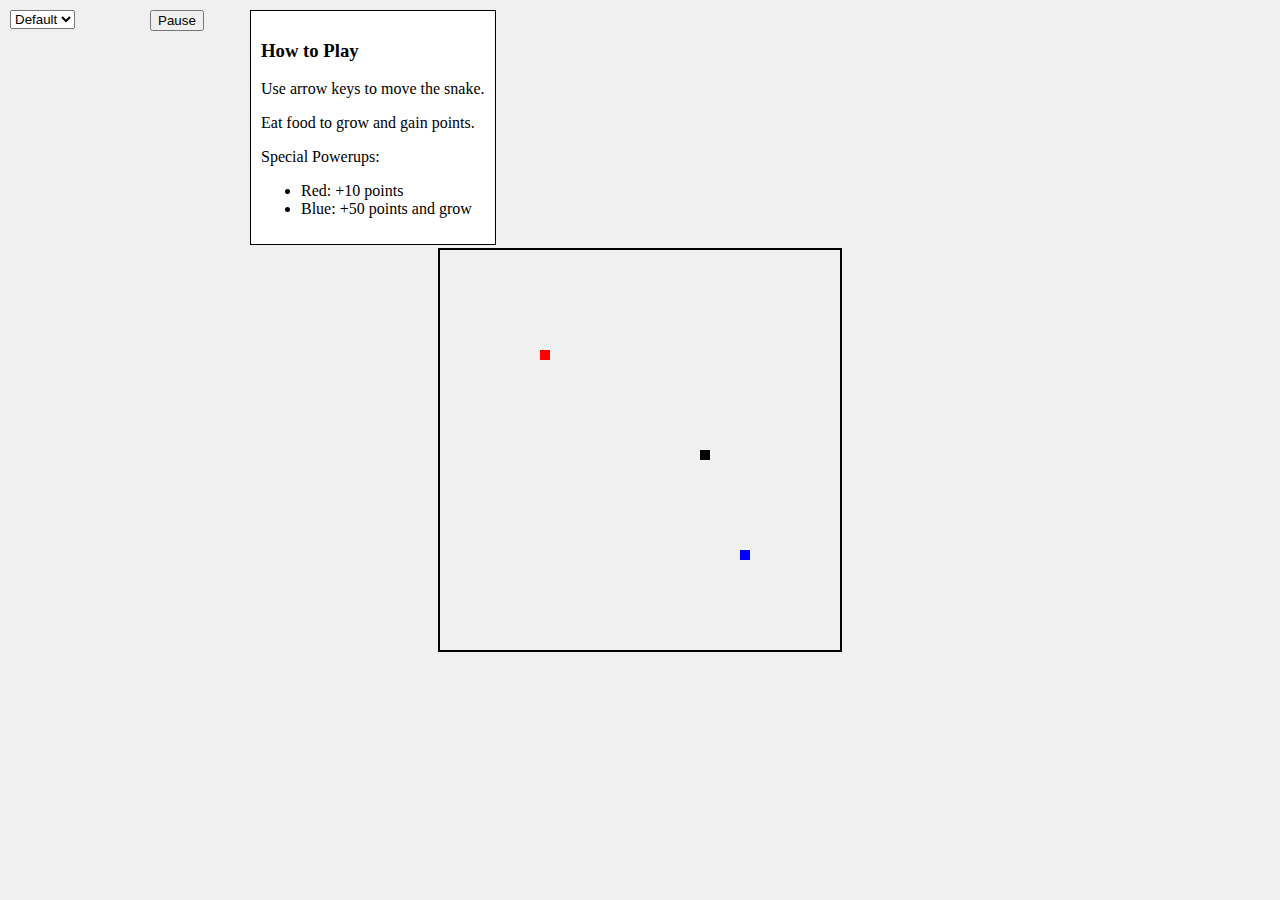
<file: AI Page/Ai.html>
<!DOCTYPE html>
<html lang="en">
<head>
    <meta charset="UTF-8">
    <meta name="viewport" content="width=device-width, initial-scale=1.0">
    <title>Snake Game</title>
    <style>
        body {
            display: flex;
            justify-content: center;
            align-items: center;
            height: 100vh;
            margin: 0;
            background-color: #f0f0f0;
        }
        #gameCanvas {
            border: 2px solid #000;
        }
        #themeSelector, #pauseButton, #instructions {
            position: absolute;
            top: 10px;
        }
        #themeSelector {
            left: 10px;
        }
        #pauseButton {
            left: 150px;
        }
        #instructions {
            left: 250px;
            background-color: #fff;
            padding: 10px;
            border: 1px solid #000;
        }
        #deathScreen {
            display: none;
            position: absolute;
            top: 0;
            left: 0;
            width: 100%;
            height: 100%;
            background-color: rgba(0, 0, 0, 0.8);
            color: #fff;
            justify-content: center;
            align-items: center;
            font-size: 24px;
        }
    </style>
</head>
<body>
    <select id="themeSelector">
        <option value="default">Default</option>
        <option value="dark">Dark</option>
        <option value="forest">Forest</option>
        <option value="ocean">Ocean</option>
    </select>
    <button id="pauseButton">Pause</button>
    <div id="instructions">
        <h3>How to Play</h3>
        <p>Use arrow keys to move the snake.</p>
        <p>Eat food to grow and gain points.</p>
        <p>Special Powerups:</p>
        <ul>
            <li>Red: +10 points</li>
            <li>Blue: +50 points and grow</li>
        </ul>
    </div>
    <canvas id="gameCanvas" width="400" height="400"></canvas>
    <div id="deathScreen">Game Over! Press F5 to Restart</div>
    <script>
        const canvas = document.getElementById('gameCanvas');
        const ctx = canvas.getContext('2d');
        const themeSelector = document.getElementById('themeSelector');
        const pauseButton = document.getElementById('pauseButton');
        const deathScreen = document.getElementById('deathScreen');

        let snake = [{ x: 200, y: 200 }];
        let direction = 'right';
        let food = { x: 100, y: 100 };
        let powerup = { x: 300, y: 300 };
        let score = 0;
        let theme = 'default';
        let paused = false;
        let gameOver = false;

        function drawSnake() {
            ctx.fillStyle = theme === 'dark' ? '#fff' : '#000';
            snake.forEach(segment => {
                ctx.fillRect(segment.x, segment.y, 10, 10);
            });
        }

        function drawFood() {
            ctx.fillStyle = 'red';
            ctx.fillRect(food.x, food.y, 10, 10);
        }

        function drawPowerup() {
            ctx.fillStyle = 'blue';
            ctx.fillRect(powerup.x, powerup.y, 10, 10);
        }

        function moveSnake() {
            if (paused || gameOver) return;

            const head = { x: snake[0].x, y: snake[0].y };
            switch (direction) {
                case 'right': head.x += 10; break;
                case 'left': head.x -= 10; break;
                case 'up': head.y -= 10; break;
                case 'down': head.y += 10; break;
            }
            snake.unshift(head);

            if (head.x === food.x && head.y === food.y) {
                score += 10;
                food = { x: Math.floor(Math.random() * 40) * 10, y: Math.floor(Math.random() * 40) * 10 };
            } else if (head.x === powerup.x && head.y === powerup.y) {
                score += 50;
                powerup = { x: Math.floor(Math.random() * 40) * 10, y: Math.floor(Math.random() * 40) * 10 };
                snake.push({ x: snake[snake.length - 1].x, y: snake[snake.length - 1].y });
            } else {
                snake.pop();
            }

            if (head.x < 0 || head.x >= canvas.width || head.y < 0 || head.y >= canvas.height || checkCollision()) {
                gameOver = true;
                deathScreen.style.display = 'flex';
            }
        }

        function checkCollision(){
            for (let i = 1; i < snake.length; i++) {
                if (snake[0].x === snake[i].x && snake[0].y === snake[i].y) {
                    return true;
                }
            }
            return false;
        }

        function changeTheme() {
            theme = themeSelector.value;
            switch (theme) {
                case 'default':
                    document.body.style.backgroundColor = '#f0f0f0';
                    break;
                case 'dark':
                    document.body.style.backgroundColor = '#333';
                    break;
                case 'forest':
                    document.body.style.backgroundColor = '#228B22';
                    break;
                case 'ocean':
                    document.body.style.backgroundColor = '#1E90FF';
                    break;
            }
        }

        function gameLoop() {
            if (!paused && !gameOver) {
                ctx.clearRect(0, 0, canvas.width, canvas.height);
                drawSnake();
                drawFood();
                drawPowerup();
                moveSnake();
                changeTheme();
            }
            setTimeout(gameLoop, 100);
        }

        window.addEventListener('keydown', e => {
            switch (e.key) {
                case 'ArrowRight': direction = 'right'; break;
                case 'ArrowLeft': direction = 'left'; break;
                case 'ArrowUp': direction = 'up'; break;
                case 'ArrowDown': direction = 'down'; break;
                case ' ': paused = !paused; break;
            }
        });

        pauseButton.addEventListener('click', () => {
            paused = !paused;
            pauseButton.textContent = paused ? 'Resume' : 'Pause';
        });

        themeSelector.addEventListener('change', changeTheme);

        function restartGame() {
            snake = [{ x: 200, y: 200 }];
            direction = 'right';
            food = { x: 100, y: 100 };
            powerup = { x: 300, y: 300 };
            score = 0;
            gameOver = false;
            deathScreen.style.display = 'none';
        }

        window.addEventListener('keydown', e => {
            if (e.key === 'F5') {
                restartGame();
            }
        });

        gameLoop();
    </script>
</body>
</html>
</file>
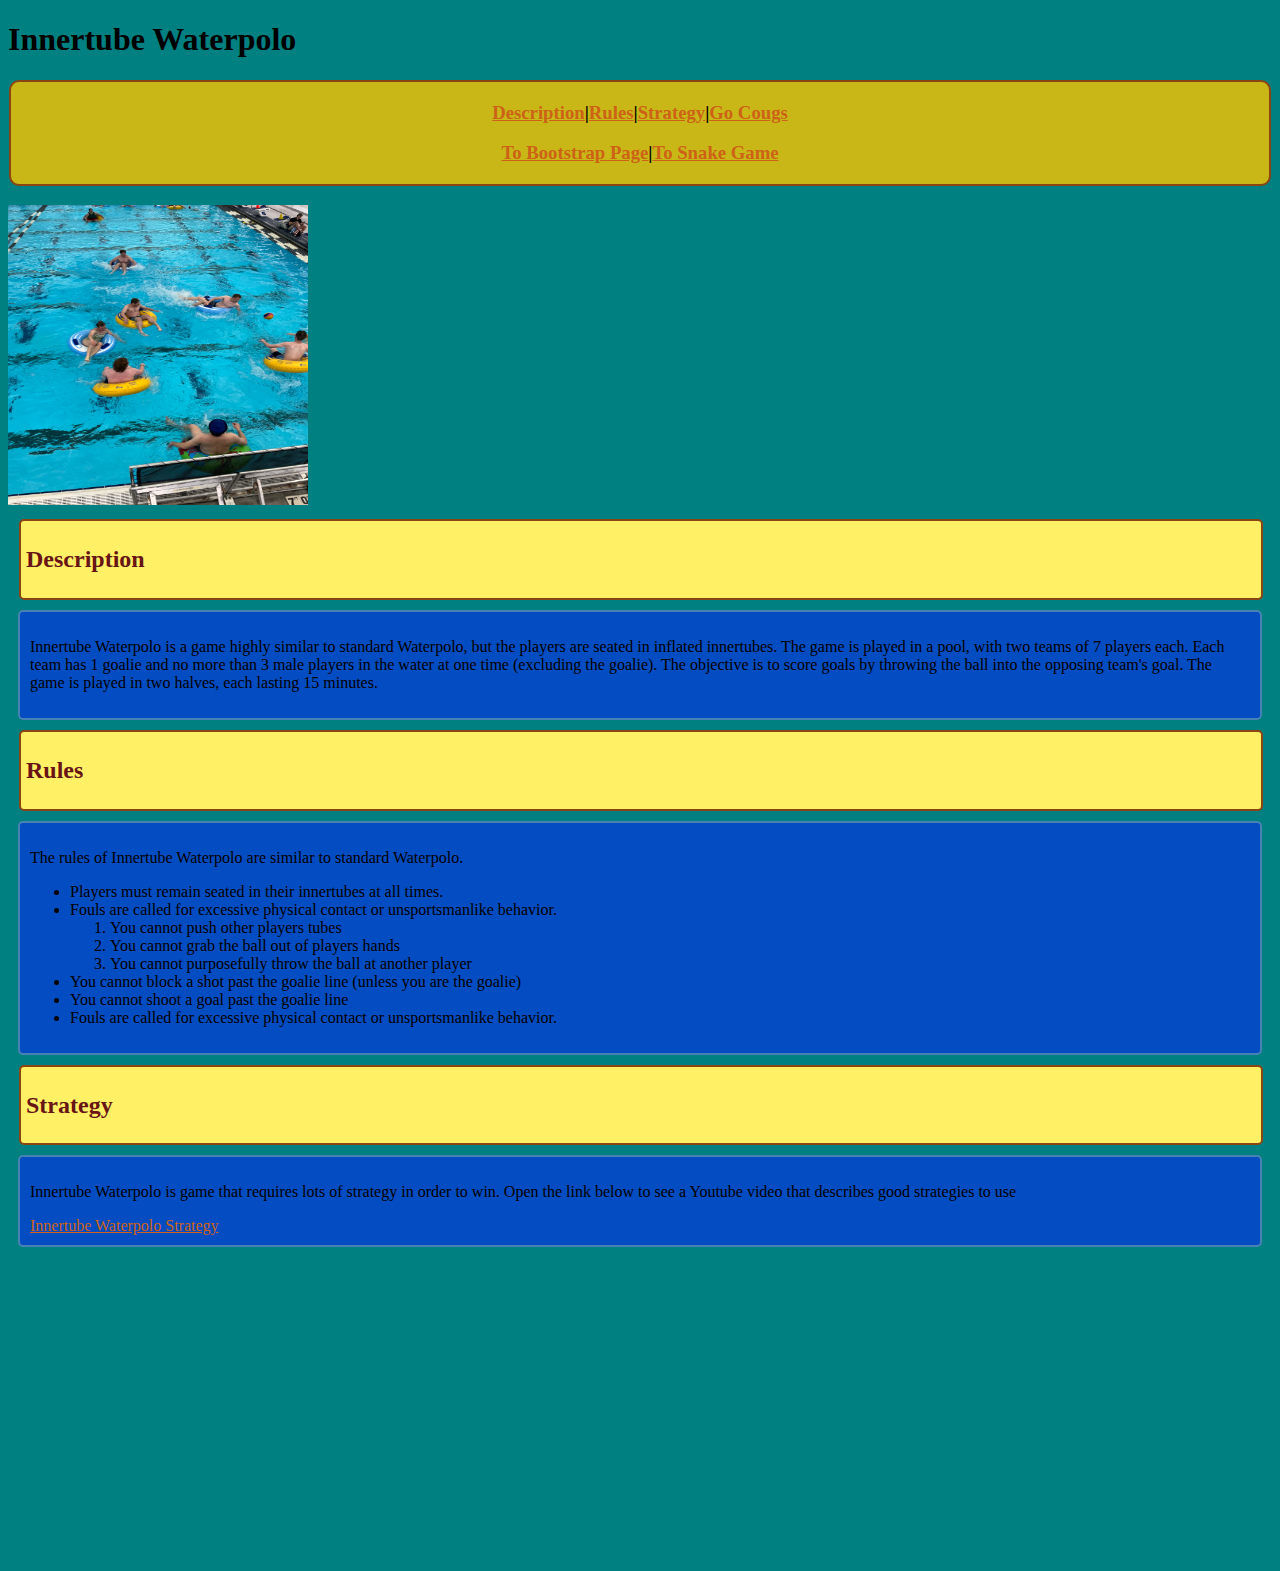
<file: Scratch Page/Scratch.html>
<!DOCTYPE html>
<html lang="en">
<head>
    <meta charset="UTF-8">
    <meta name="viewport" content="width=device-width, initial-scale=1.0">
    <title>Scratch Page</title>
    <link rel="stylesheet" href="Scratch_Styles.css">
</head>
<body>
    <h1>Innertube Waterpolo</h1>
    <div class="links_div">
         <h3>
            <a class=link href="#Description">Description</a>|<a class=link href="#Rules">Rules</a>|<a class=link href="#Strategy">Strategy</a>|<a class=link href="#viz1744726797520">Go Cougs</a>
         </h3>
         <h3>
            <a class=link href="../index.html"> To Bootstrap Page</a>|<a class=link href="../AI Page/Ai.html" target="_blank">To Snake Game</a>
         </h3>
    </div>
    <br>
    <img src="Media/IMG_5428.jpeg" alt="Innertube Waterpolo" width="300" height="300">
    <div class="header_div">
        <h2 id="Description">Description</h2>
    </div>
        <div class="description_div">
            <p>Innertube Waterpolo is a game highly similar to standard Waterpolo, but the players are seated in inflated innertubes.
                The game is played in a pool, with two teams of 7 players each. Each team has 1 goalie and no more than 3 male players in the water at one time (excluding the goalie).
                The objective is to score goals by throwing the ball into the opposing team's goal. The game is played in two halves, each lasting 15 minutes.</p>
            </p>
         </div>
    <div class="header_div">
        <h2 id="Rules">Rules</h2>
    </div>
        <div class="description_div">
            <p>The rules of Innertube Waterpolo are similar to standard Waterpolo.</p>
            <ul>
                <li>Players must remain seated in their innertubes at all times.</li>
                <li>Fouls are called for excessive physical contact or unsportsmanlike behavior.
                    <ol>
                        <li>You cannot push other players tubes</li>
                        <li>You cannot grab the ball out of players hands</li>
                        <li>You cannot purposefully throw the ball at another player</li>
                    </ol>
                </li>
                <li>You cannot block a shot past the goalie line (unless you are the goalie)</li>
                <li>You cannot shoot a goal past the goalie line</li>
                <li>Fouls are called for excessive physical contact or unsportsmanlike behavior.</li>
            </ul>
        </div>
    <div class="header_div">
        <h2 id="Strategy">Strategy</h2>
    </div>
    <div class="description_div">
        <p>Innertube Waterpolo is game that requires lots of strategy in order to win. Open the link below
        to see a Youtube video that describes good strategies to use
        </p>
        <a class=link href="https://youtu.be/X8BKobsYfWU?si=s1ogiPCLADMlOE60" target="_blank">Innertube Waterpolo Strategy</a>
    </div>
    <br>

<br><br><br><br><br><br><br><br><br><br><br><br><br><br><br><br>

<!--Tableu Graph-->
    <div class='tableauPlaceholder' id='viz1744726797520' style='position: relative'><noscript>
        <a href='#'>
            <img alt='Dashboard 6 ' src='https:&#47;&#47;public.tableau.com&#47;static&#47;images&#47;BY&#47;BYUUTAH&#47;Dashboard6&#47;1_rss.png' style='border: none' />
        </a></noscript>
        <object class='tableauViz'  style='display:none;'>
            <param name='host_url' value='https%3A%2F%2Fpublic.tableau.com%2F' /> 
            <param name='embed_code_version' value='3' /> <param name='site_root' value='' />
            <param name='name' value='BYUUTAH&#47;Dashboard6' />
            <param name='tabs' value='no' /><param name='toolbar' value='yes' />
            <param name='static_image' value='https:&#47;&#47;public.tableau.com&#47;static&#47;images&#47;BY&#47;BYUUTAH&#47;Dashboard6&#47;1.png' /> 
            <param name='animate_transition' value='yes' /><param name='display_static_image' value='yes' />
            <param name='display_spinner' value='yes' /><param name='display_overlay' value='yes' />
            <param name='display_count' value='yes' /><param name='language' value='en-US' />
        </object>
    </div>                
    <script type='text/javascript'>             
    var divElement = document.getElementById('viz1744726797520');                    
    var vizElement = divElement.getElementsByTagName('object')[0];                    vizElement.style.width='100%';vizElement.style.height=(divElement.offsetWidth*0.75)+'px';                    var scriptElement = document.createElement('script');                    scriptElement.src = 'https://public.tableau.com/javascripts/api/viz_v1.js';                    vizElement.parentNode.insertBefore(scriptElement, vizElement);                </script>
<!--End of Tableu Graph-->
</body>


</html>
</file>
<file: Scratch Page/Scratch_Styles.css>
body {
  background-color: #008080; /* Teal color */
}

h1 {
    font-family:Georgia, 'Times New Roman', Times, serif;
    font-weight: bold;
}

h2 {
    color: rgb(105, 20, 20);
}

a:visited {
    color: rgb(106, 33, 146);
}

.link {
    color: rgb(205, 98, 22);
}

.description_div {
    background-color: #034cc1; /* Alice Blue */
    border: 2px solid #4682b4; /* Steel Blue */
    padding: 10px;
    margin: 10px;
    border-radius: 5px;
}

.links_div {
    background-color: #c9b718; /* Khaki */
    border: 2px solid #8b4513; /* Saddle Brown */
    padding: 1px;
    margin: 1px;
    border-radius: 10px;
    text-align: center;
}

.header_div {
    position: relative;
    background-color: #fff066; /* Khaki */
    border: 2px solid #8b4513; /* Saddle Brown */
    padding: 5px;
    margin: 10px;
    border-radius: 5px;
    right: 1px;
    left: 1px;
}
</file>
